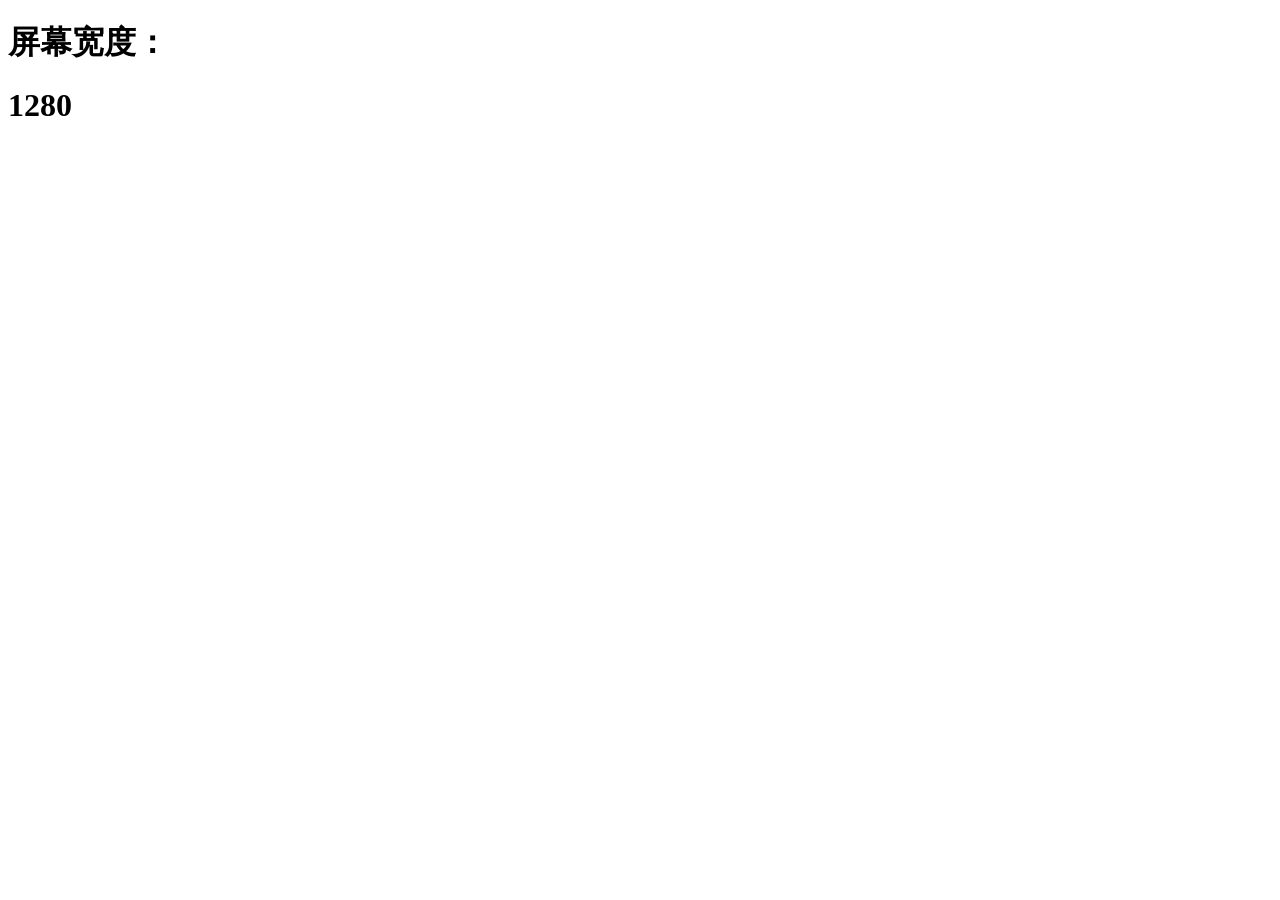
<file: index.html>
<!DOCTYPE html>
<html>
	<head>
		<meta charset="utf-8">
		<meta name="viewport" content="width=device-width, initial-scale=1, maximum-scale=1">
		<title></title>
	</head>
	<body>
		
		<h1>屏幕宽度：</h1>
		<h1 id="wh"></h1>
		
		<script>
			document.getElementById("wh").innerText=window.screen.width 
		</script>
	</body>
</html>
</file>
